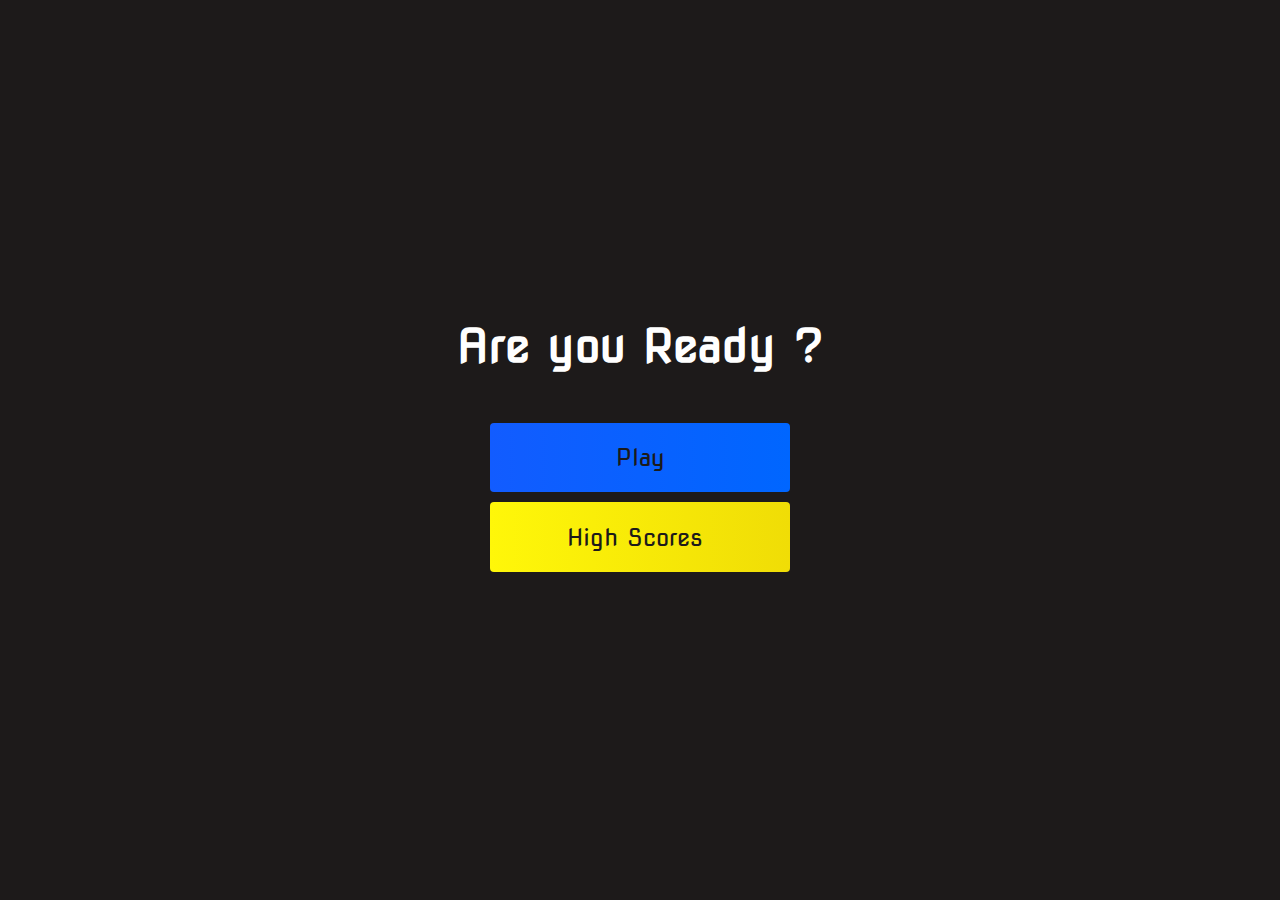
<file: index.html>
<!DOCTYPE html>
<html lang="en">
<head>
    <meta charset="UTF-8">
    <meta name="viewport" content="width=device-width, initial-scale=1.0">
    <title>Home Page</title>
    <link rel="stylesheet" href="style.css">
    <link rel="stylesheet" href="https://use.fontawesome.com/releases/v5.15.1/css/all.css" integrity="sha384-vp86vTRFVJgpjF9jiIGPEEqYqlDwgyBgEF109VFjmqGmIY/Y4HV4d3Gp2irVfcrp" crossorigin="anonymous">

</head>
<body>
    <div class="container">
        <div id="home" class="flex-column flex-center">
            <h1>Are you Ready ? </h1>
            <a href="game.html" class="btn">Play</a>
            <a href="highscores.html" id="highscore-btn" class="btn">High Scores <i class="fas fa-crown"></i></a>
        </div>
    </div>
</body>
</html>
</file>
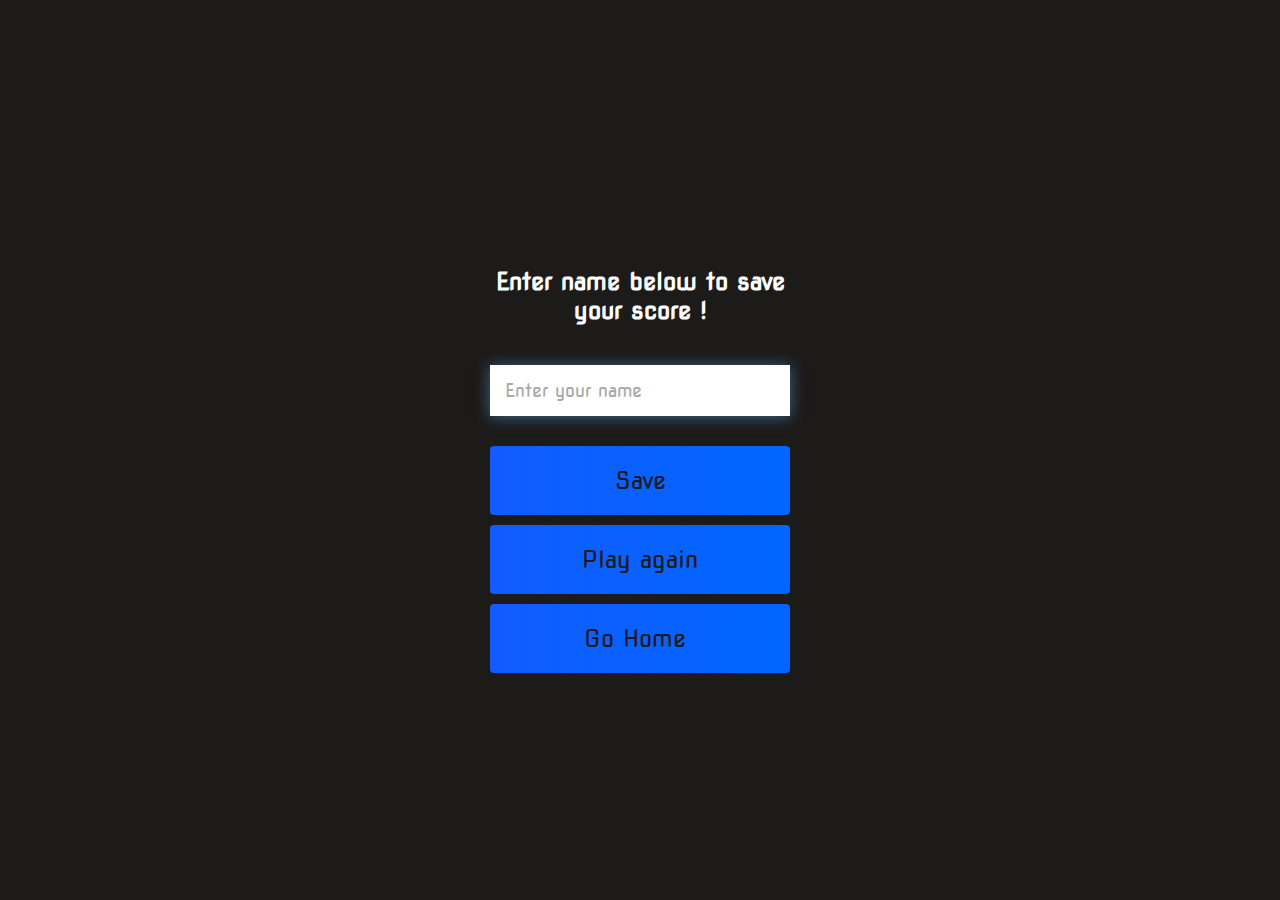
<file: end.html>
<!DOCTYPE html>
<html lang="en">
<head>
    <meta charset="UTF-8">
    <meta name="viewport" content="width=device-width, initial-scale=1.0">
    <title></title>
    <link rel="stylesheet" href="style.css">
    <link rel="stylesheet" href="https://use.fontawesome.com/releases/v5.15.1/css/all.css" integrity="sha384-vp86vTRFVJgpjF9jiIGPEEqYqlDwgyBgEF109VFjmqGmIY/Y4HV4d3Gp2irVfcrp" crossorigin="anonymous">

</head>
<body>
    <div class="container"> 
        <div id="end" class="flex-center flex-column">
            <h1 id="finalScore">0</h1>
            <form class="end-form-container">
                <h2 id="end-text"> Enter name below to save your score !</h2>
                <input type="text" name="name" id="username" placeholder="Enter your name">
                <button class="btn" id="saveScoreBtn" type="submit" onClick="saveHighScore(event)" disabled>Save</button>
            </form>
            <a href="game.html" class="btn">Play again</a>
            <a href="./index.html" class="btn">Go Home<i class="fas fa-home"></i></a>
        </div>

    </div>  
    <script src="end.js"></script>  
</body>
</html>
</file>
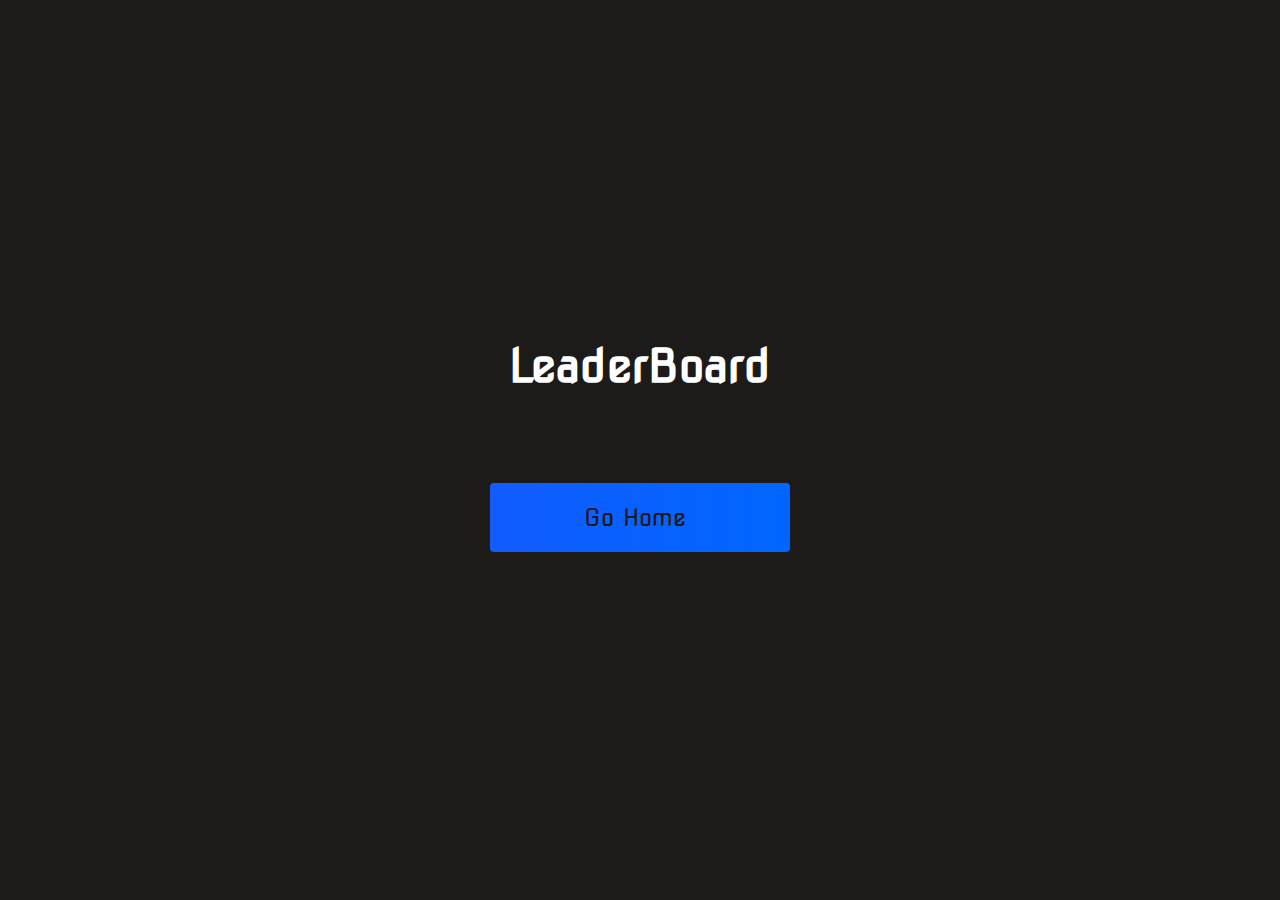
<file: highscores.html>
<!DOCTYPE html>
<html lang="en">
<head>
    <meta charset="UTF-8">
    <meta name="viewport" content="width=device-width, initial-scale=1.0">
    <title>HighScores</title>
    <link rel="stylesheet" href="style.css">
    <link rel="stylesheet" href="highscores.css">
    <link rel="stylesheet" href="https://use.fontawesome.com/releases/v5.15.1/css/all.css" integrity="sha384-vp86vTRFVJgpjF9jiIGPEEqYqlDwgyBgEF109VFjmqGmIY/Y4HV4d3Gp2irVfcrp" crossorigin="anonymous">

</head>
<body>
    <div class="container">
        <div id="highScores" class="flex-center flex-column" >
            <h1 id="finalScore">LeaderBoard</h1>
            <ul id="highScoresList"></ul>
            <a href="./index.html" class="btn">Go Home<i class="fas fa-home"></i></a>
        </div>
    </div>    
    <script src="highscores.js"></script>
</body>
</html>
</file>
<file: style.css>
@import url('https://fonts.googleapis.com/css2?family=Nova+Square&display=swap');

:root {
    background-color: rgb(29,26,26);
}

* {
    box-sizing: border-box;
    margin: 0;
    padding: 0;
    font-size: 62.5%;
    font-family: 'Nova Square', cursive;
}

h1 {
    font-size: 4.6rem;
    color: #fff;
    margin-bottom: 5rem;
}

h2 {
    font-size: 4.2rem;
    margin-bottom: 4rem;
}

.container {
    width: 100vw;
    height: 100vh;
    display: flex;
    justify-content: center;
    align-items: center;
    max-width: 80rem;
    margin: 0 auto;
    padding: 2rem;
}

.flex-column {
    display: flex;
    flex-direction: column;
}

.flex-center {
    justify-content: center;
    align-items: center;
}

.justify-center {
    justify-content: center;
}

.text-center {
    text-align: center;
}

.hidden {
    display: none;
}

.btn {
    font-size: 2.4rem;
    padding: 2rem 0;
    width: 30rem;
    text-align: center;
    margin-bottom: 1rem;
    text-decoration: none;
    color: rgb(28,26,26);
    background: linear-gradient(90deg, rgb(18,92,255) 0%, rgb(0,102,255) 100%);
    border-radius: 4px;
}

.btn:hover {
    cursor:pointer;
    box-shadow: 0 0.4rem 1.4rem 0 rgba(8,114,244,0.6);
    transition: transform 150ms;
    transform: scale(1.03);
}

.btn[disabled]:hover {
    cursor: not-allowed;
    box-shadow: none;
    transform: none;
}

#highscore-btn {
    background: linear-gradient(90deg, rgb(255,247,9) 0%, rgb(240,221,6) 100%);
    
}

#highscore-btn:hover {
    box-shadow: 0 0.4rem 1.4rem 0 rgba(255,255,0,0.5);
}

.fa-crown {
    font-size: 2.5rem;
    margin-left: 1rem;
}

.end-form-container {
    width: 100%;
    display: flex;
    flex-direction: column;
    align-items: center;
    max-width: 30rem;
}

input {
    margin-bottom: 1rem;
    width: 20rem;
    padding: 1.5rem;
    font-size: 1.8rem;
    border: none;
    box-shadow: 0 0.1rem 1.4rem 0 rgb(86,185,235,0.5);
}

input::placeholder {
    color: #aaa;
}

#username {
    margin-bottom: 3rem;
    width: 100%;
    outline: none;
}

#end-text {
    font-size: 2.4rem;
    color: #fff;
    text-align: center;
}

#saveScoreBtn {
    border: none;
}

.fa-home {
    margin-left: 1rem;
    font-size: 2rem;
    color: rgb(28,26,26);
}
</file>
<file: highscores.css>
body {
    color: #fff;
}

#highScoresList {
    list-style: none;
    margin-bottom: 4rem;
}

.high-score {
    font-size: 2.8rem;
    margin-bottom: 0.5rem;
}
</file>
